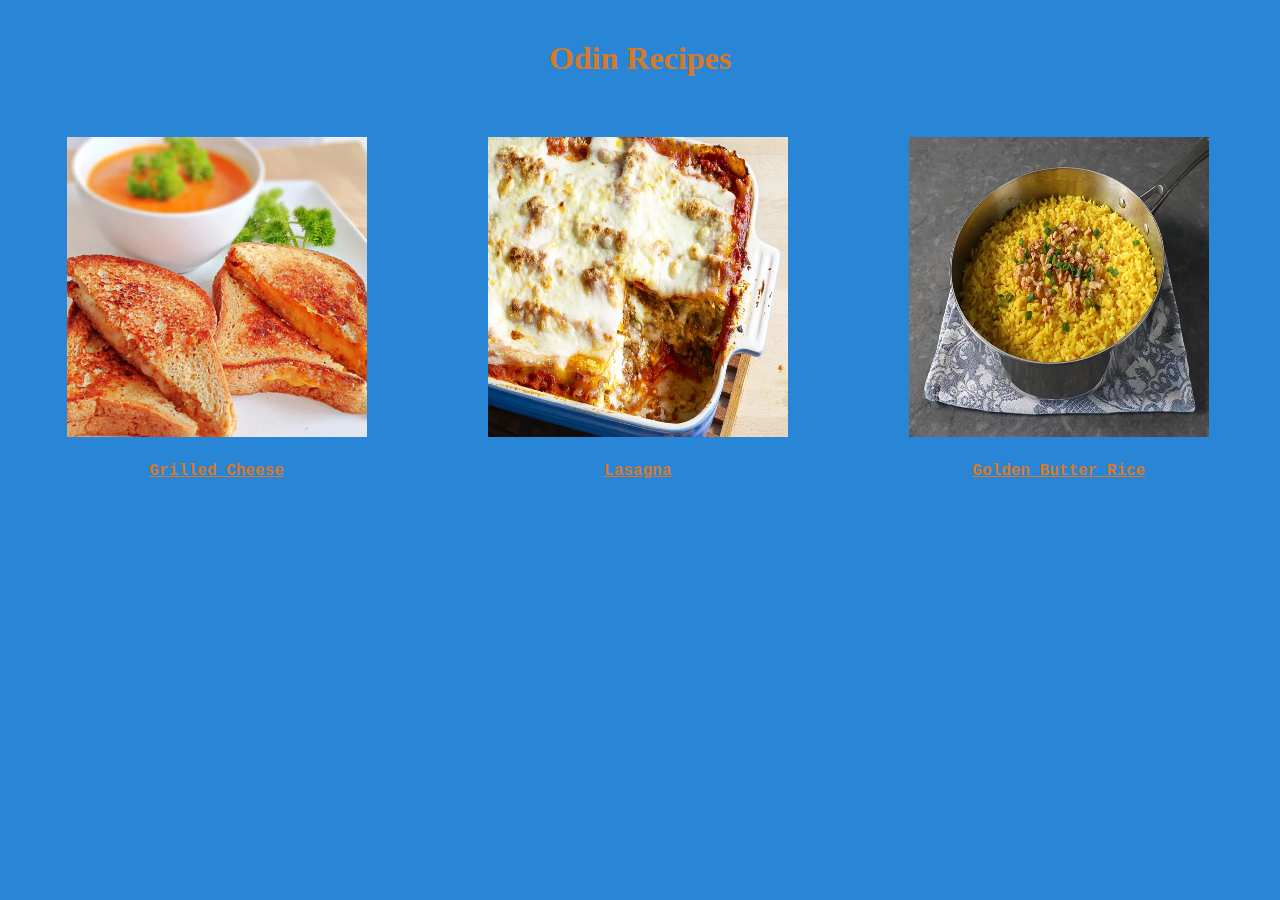
<file: index.html>
<!DOCTYPE html>
<html lang="en">
<head>
    <meta charset="UTF-8">
    <meta name="viewport" content="width=device-width, initial-scale=1.0">
    <link rel="stylesheet" href="style.css">
    <title>Document</title>
</head>
<body>
    <h1 id="page_title">Odin Recipes</h1>
        <div class="receipes">
            <div class="images">
                <img src="./img/grilled-cheese.jpg"></a>
            </div>
            <div class="links">
                <a href="./recipes/grilled-cheese.html">Grilled Cheese</a>
            </div>    
        </div>
        <div class="receipes">
            <div class="images">
                <img src="./img/lasagna.jpg"></a>
            </div>
            <div class="links">
                <a href="recipes/lasagna.html">Lasagna</a>
            </div>
        </div>
        <div class="receipes">
            <div class="images">
                <img src="./img/goldenbutterrice.jpg"></a>
            </div>
            <div class="links">
                <a href="recipes/Golden-Butter-Rice.html">Golden Butter Rice</a>
            </div>  
        </div>
</body>
</html>
</file>
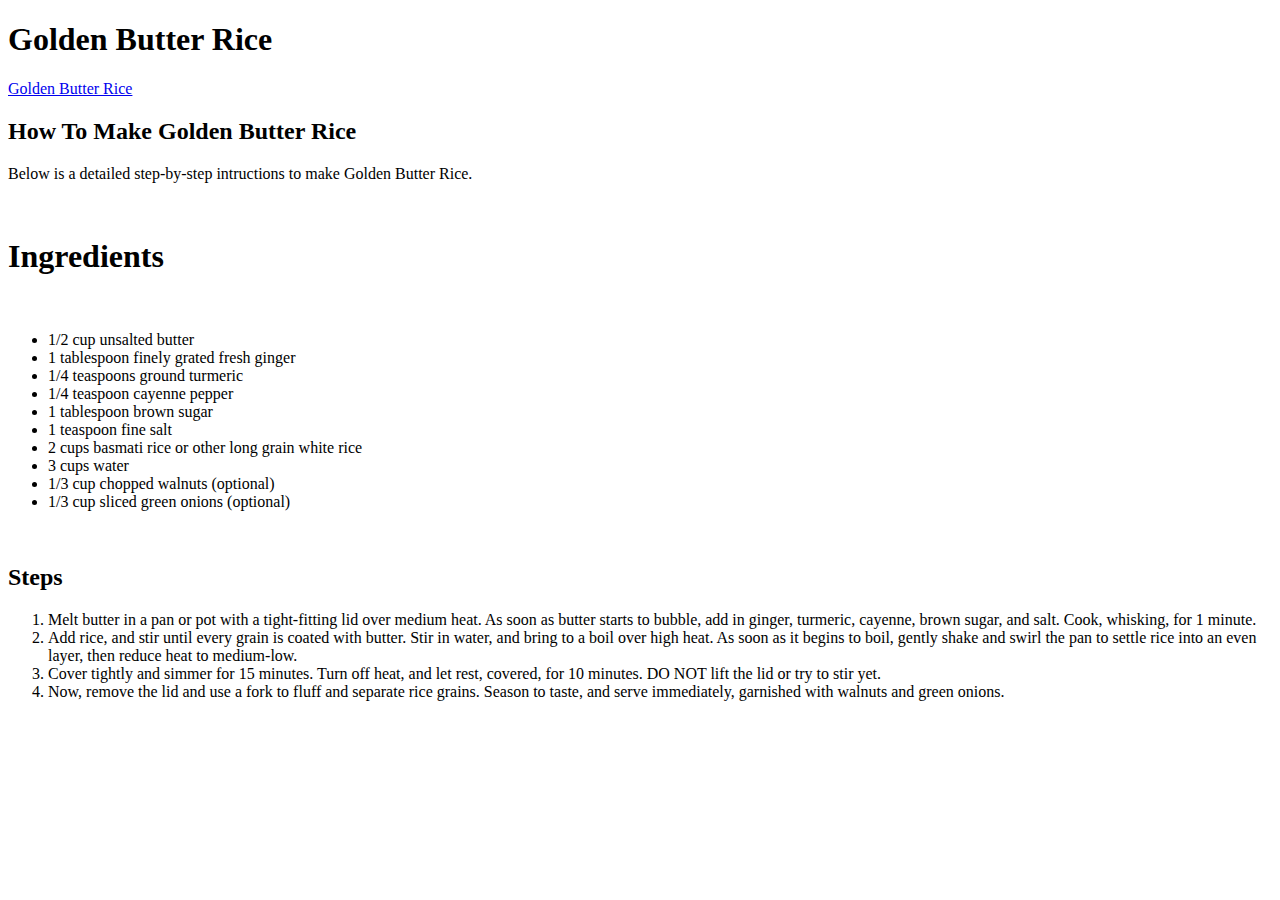
<file: recipes/Golden-Butter-Rice.html>
<!DOCTYPE html>
<html lang="en">
<head>
    <meta charset="UTF-8">
    <meta name="viewport" content="width=device-width, initial-scale=1.0">
    <title>Document</title>
</head>
<body>
    <h1>Golden Butter Rice</h1>
    <a href="../img/goldenbutterrice.jpg">Golden Butter Rice</a>
    <h2>How To Make Golden Butter Rice</h2>
    <p>Below is a detailed step-by-step intructions to make Golden Butter Rice.</p>
    <br>
    <h1>Ingredients</h1>
    <br>
    <ul>
        <li>1/2 cup unsalted butter</li>
        <li>1 tablespoon finely grated fresh ginger</li>
        <li>1/4 teaspoons ground turmeric</li>
        <li>1/4 teaspoon cayenne pepper</li>
        <li>1 tablespoon brown sugar</li>
        <li>1 teaspoon fine salt</li>
        <li>2 cups basmati rice or other long grain white rice</li>
        <li>3 cups water</li>
        <li>1/3 cup chopped walnuts (optional)</li>
        <li>1/3 cup sliced green onions (optional)</li>
    </ul>
    <br>
    <h2>Steps</h2>
    <ol>
        <li>Melt butter in a pan or pot with a tight-fitting lid over medium heat. As soon as butter starts to bubble, add in ginger, turmeric, cayenne, brown sugar, and salt. Cook, whisking, for 1 minute.</li>
        <li>Add rice, and stir until every grain is coated with butter. Stir in water, and bring to a boil over high heat. As soon as it begins to boil, gently shake and swirl the pan to settle rice into an even layer, then reduce heat to medium-low.</li>
        <li>Cover tightly and simmer for 15 minutes. Turn off heat, and let rest, covered, for 10 minutes. DO NOT lift the lid or try to stir yet.</li>
        <li>Now, remove the lid and use a fork to fluff and separate rice grains. Season to taste, and serve immediately, garnished with walnuts and green onions.</li>
    </ol>
</body>
</html>
</file>
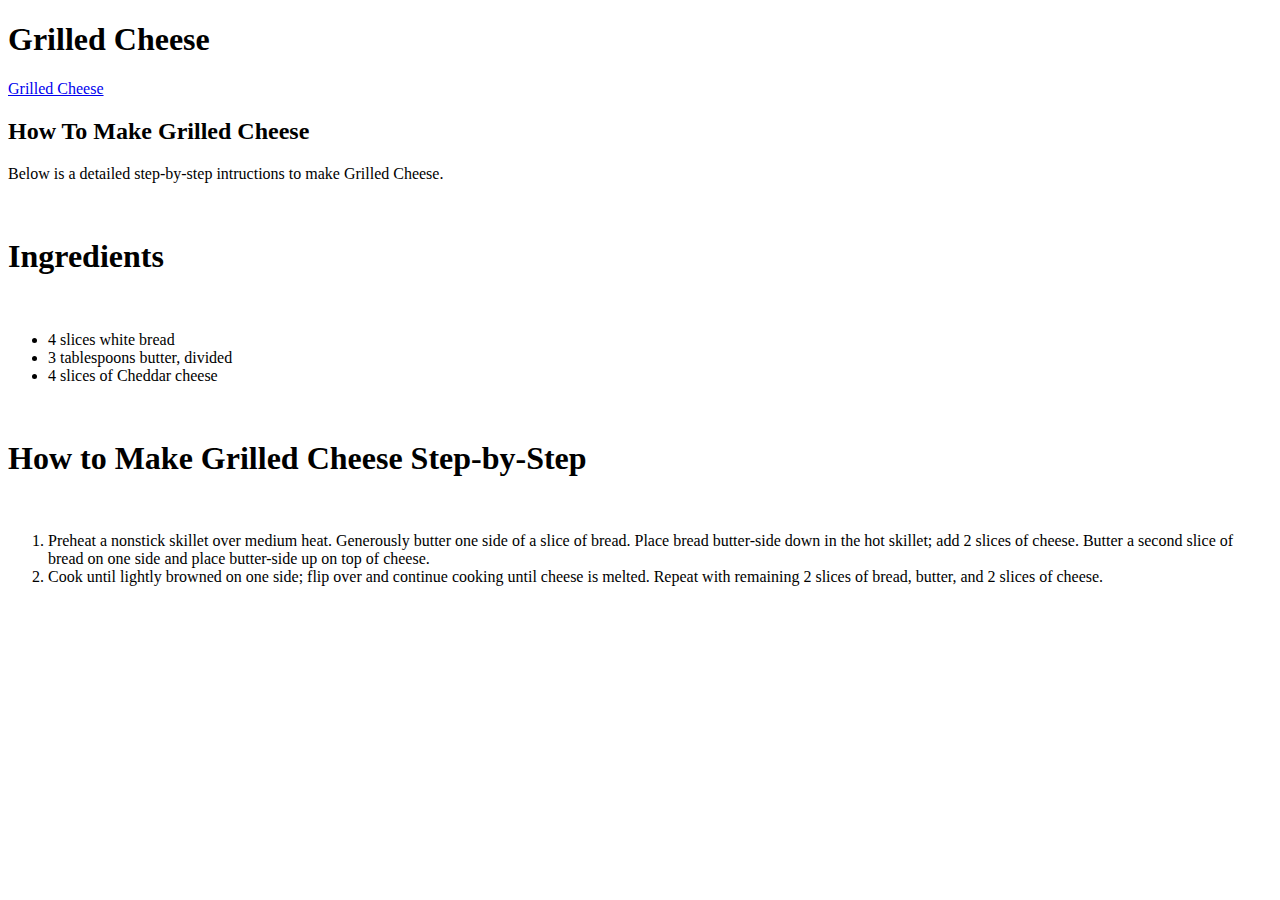
<file: recipes/grilled-cheese.html>
<!DOCTYPE html>
<html lang="en">
<head>
    <meta charset="UTF-8">
    <meta name="viewport" content="width=device-width, initial-scale=1.0">
    <title>Document</title>
</head>
<body>
    <h1>Grilled Cheese</h1>
    <a href="../img/grilled-cheese.jpg">Grilled Cheese</a>
    <h2>How To Make Grilled Cheese</h2>
    <p>Below is a detailed step-by-step intructions to make Grilled Cheese.</p>
    <br>
    <h1>Ingredients</h1>
    <br>
    <ul>
        <li>4 slices white bread</li>
        <li>3 tablespoons butter, divided</li>
        <li>4 slices of Cheddar cheese</li>
    </ul>
    <br>
    <h1>How to Make Grilled Cheese Step-by-Step</h1>
    <br>
    <ol>
        <li>Preheat a nonstick skillet over medium heat. Generously butter one side of a slice of bread. Place bread butter-side down in the hot skillet; add 2 slices of cheese. Butter a second slice of bread on one side and place butter-side up on top of cheese.</li>
        <li>Cook until lightly browned on one side; flip over and continue cooking until cheese is melted. Repeat with remaining 2 slices of bread, butter, and 2 slices of cheese.</li>
    </ol>
</body>
</html>
</file>
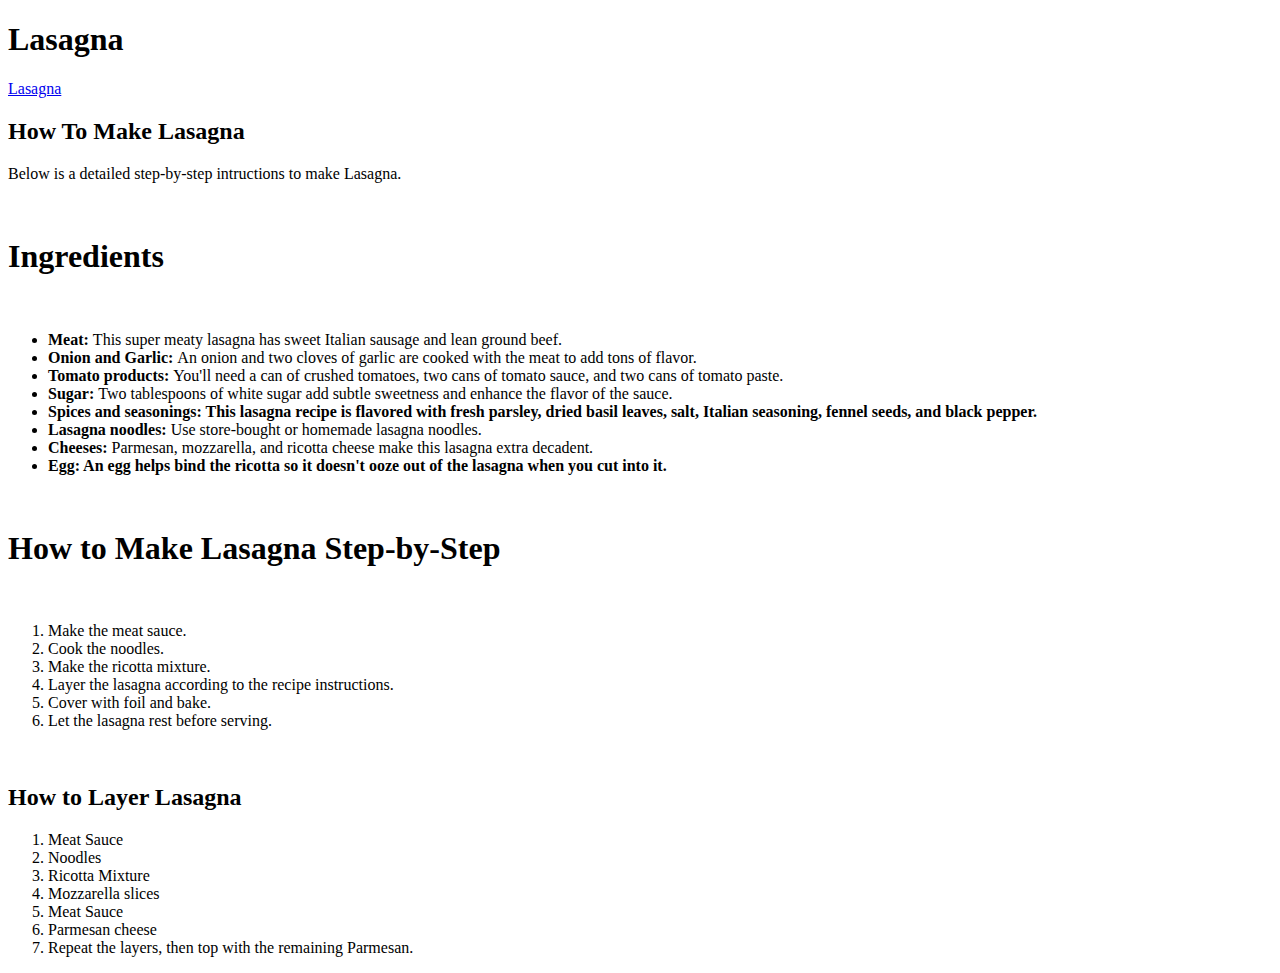
<file: recipes/lasagna.html>
<!DOCTYPE html>
<html lang="en">
<head>
    <meta charset="UTF-8">
    <meta name="viewport" content="width=device-width, initial-scale=1.0">
    <title>Document</title>
</head>
<body>
    <h1>Lasagna</h1>
    <a href="../img/lasagna.jpg">Lasagna</a>
    <h2>How To Make Lasagna</h2>
    <p>Below is a detailed step-by-step intructions to make Lasagna.</p>
    <br>
    <h1>Ingredients</h1>
    <br>
    <ul>
        <li><b>Meat: </b>This super meaty lasagna has sweet Italian sausage and lean ground beef.</li>
        <li><b>Onion and Garlic: </b>An onion and two cloves of garlic are cooked with the meat to add tons of flavor.</li>
        <li><b>Tomato products: </b>You'll need a can of crushed tomatoes, two cans of tomato sauce, and two cans of tomato paste.</li>
        <li><b>Sugar: </b>Two tablespoons of white sugar add subtle sweetness and enhance the flavor of the sauce.</li>
        <li><b>Spices and seasonings: This lasagna recipe is flavored with fresh parsley, dried basil leaves, salt, Italian seasoning, fennel seeds, and black pepper.</b></li>
        <li><b>Lasagna noodles: </b>Use store-bought or homemade lasagna noodles.</li>
        <li><b>Cheeses: </b>Parmesan, mozzarella, and ricotta cheese make this lasagna extra decadent.</li>
        <li><b>Egg: An egg helps bind the ricotta so it doesn't ooze out of the lasagna when you cut into it.</b></li>
    </ul>
    <br>
    <h1>How to Make Lasagna Step-by-Step</h1>
    <br>
    <ol>
        <li>Make the meat sauce.</li>
        <li>Cook the noodles.</li>
        <li>Make the ricotta mixture.</li>
        <li>Layer the lasagna according to the recipe instructions.</li>
        <li>Cover with foil and bake.</li>
        <li>Let the lasagna rest before serving.</li>
    </ol>
    <br>
    <h2>How to Layer Lasagna</h2>
    <ol>
        <li>Meat Sauce</li>
        <li>Noodles</li>
        <li>Ricotta Mixture</li>
        <li>Mozzarella slices</li>
        <li>Meat Sauce</li>
        <li>Parmesan cheese</li>
        <li>Repeat the layers, then top with the remaining Parmesan.</li>
    </ol>
</body>
</html>
</file>
<file: style.css>
#page_title {
    color: #D67929;
    text-align: center;
    margin: 40px;
    font-weight: bold;
}
html{
    background-color: #2986D6;
}
.receipes {
    display: inline-block;
    text-align: center;
    font-family: 'Courier New', Courier, monospace;
    width: 33%;
}

.images {
    margin: 20px;
}

 .images img {
    height: 300px;
    width: 300px;
}

.links {
    text-align: center;
    margin: 10px;
}

.links a {
    color: #D67929;
    font-weight: bold;
}
</file>
